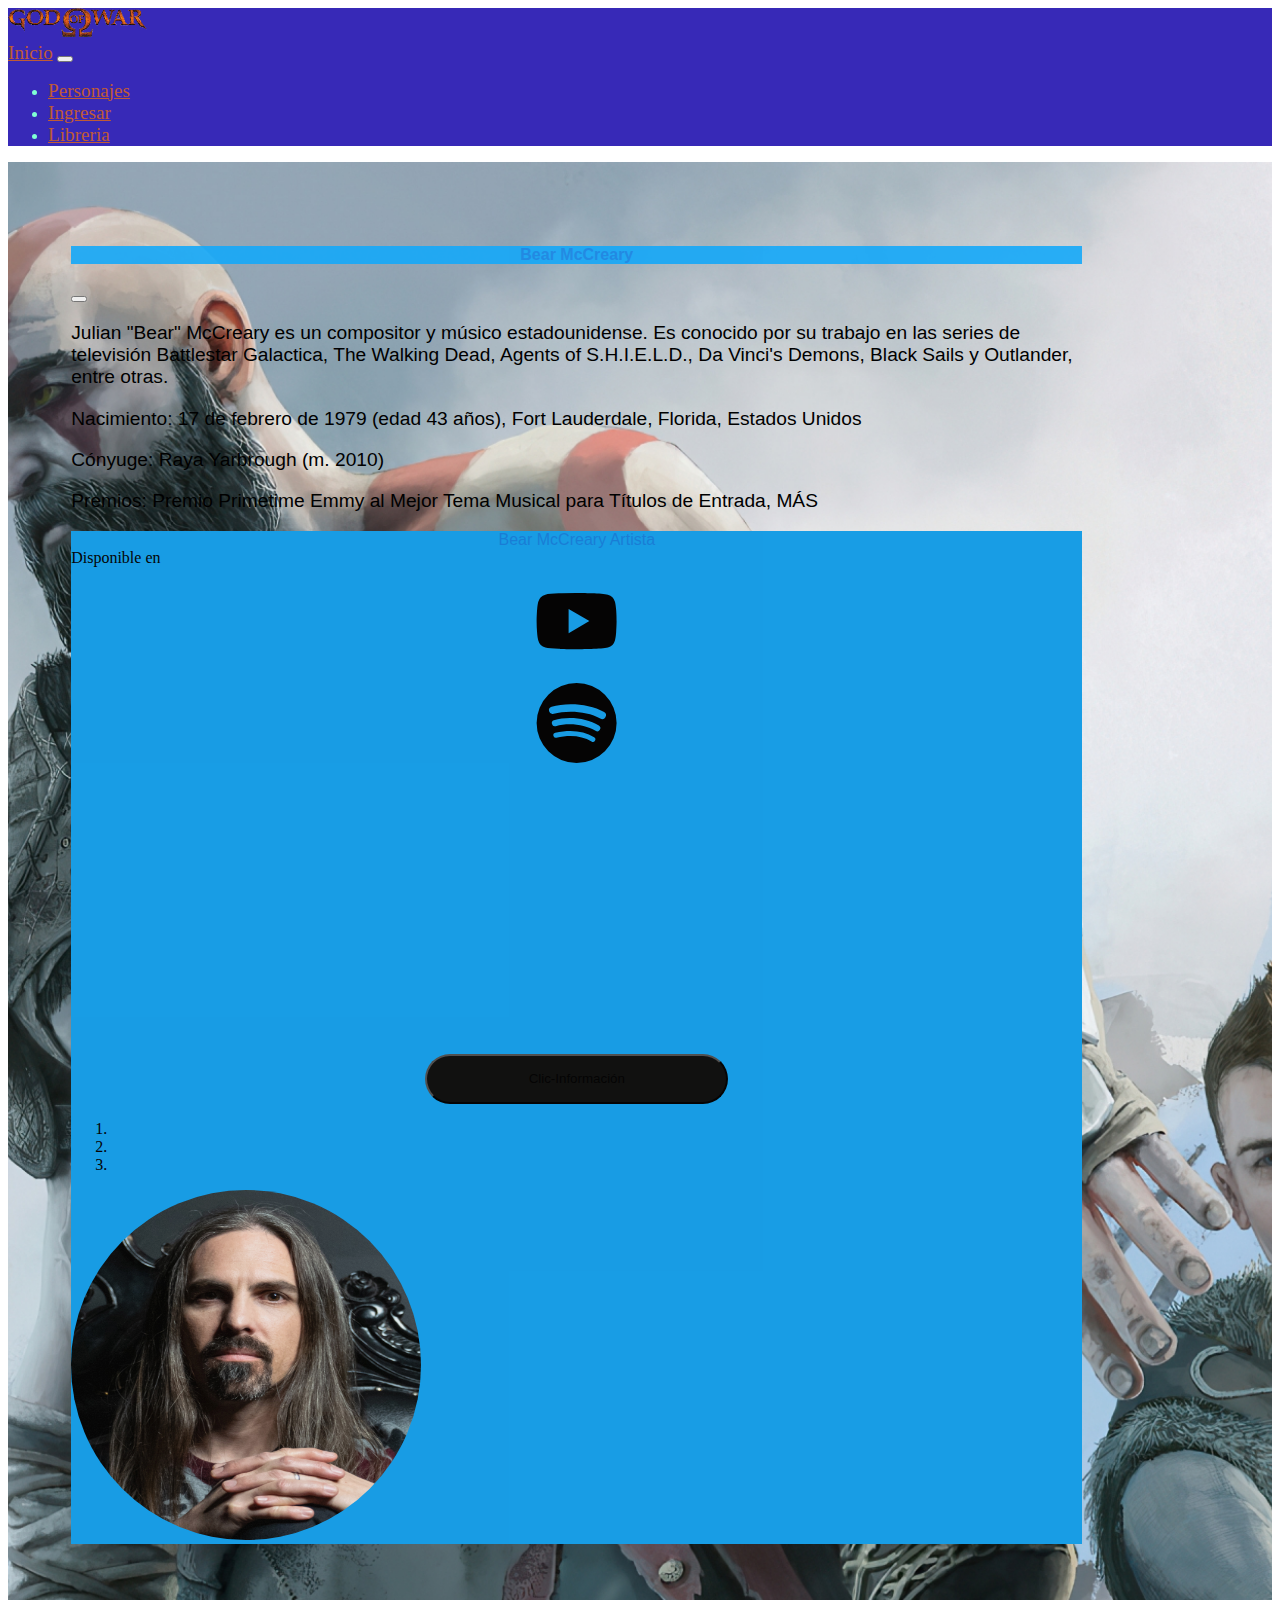
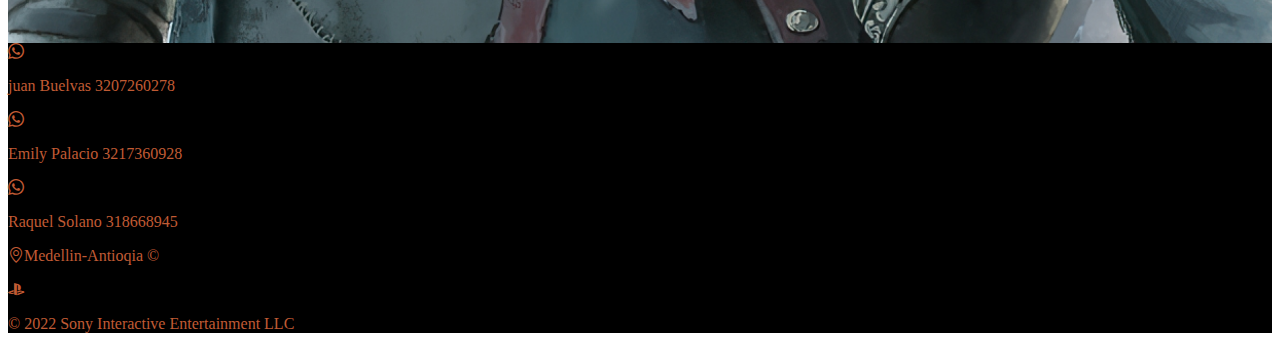
<file: libreria.html>
<!DOCTYPE html>
<html lang="en">

<head>
    <meta charset="UTF-8">
    <meta http-equiv="X-UA-Compatible" content="IE=edge">
    <meta name="viewport" content="width=device-width, initial-scale=1.0">
    <title>Libreria</title>
    <link href="https://cdn.jsdelivr.net/npm/bootstrap@5.2.0-beta1/dist/css/bootstrap.min.css" rel="stylesheet"
        integrity="sha384-0evHe/X+R7YkIZDRvuzKMRqM+OrBnVFBL6DOitfPri4tjfHxaWutUpFmBp4vmVor" crossorigin="anonymous">
    <link rel="stylesheet" href="./assets/styles/style.css">
    <link rel="stylesheet" href="https://cdnjs.cloudflare.com/ajax/libs/animate.css/4.1.1/animate.min.css">
    <link rel="stylesheet" href="https://cdn.jsdelivr.net/npm/bootstrap-icons@1.9.1/font/bootstrap-icons.css">
</head>

<body>
    <header>
      <nav class="navbar navbar-expand-lg  letra fixed-top menu" id="menunav">
        <img src="./assets/images/log5.png" alt="logo" class="img1 img-fluid col-12 col-md-6">
        <div class="container-fluid">
          <a class="navbar-brand" href="./index.html">Inicio</a>
          <button class="navbar-toggler" type="button" data-bs-toggle="collapse" data-bs-target="#navbarNav" aria-controls="navbarNav" aria-expanded="false" aria-label="Toggle navigation">
            <span class="navbar-toggler-icon"></span>
          </button>
          <div class="collapse navbar-collapse" id="navbarNav">
            <ul class="navbar-nav">
              <li class="nav-item">
                <a class="nav-link active" aria-current="page" href="./personajes.html">Personajes</a>
              </li>
              <li class="nav-item">
                <a class="nav-link active" aria-current="page" href="./registro.html">Ingresar</a>
              </li>
              <li class="nav-item">
                <a class="nav-link active" aria-current="page" href="./libreria.html">Libreria</a>
              </li>
            </ul>
          </div>
        </div>
      </nav>
    </header>
    <main>
        <section class="banner">
        <section class="mt-5">
            <!-- Modal -->
            <div class="modal fade" id="exampleModal" tabindex="-1" aria-labelledby="exampleModalLabel"
                aria-hidden="true">
                <div class="modal-dialog">
                    <div class="modal-content">
                        <div class="modal-header">
                        <h4 class="modal-title h1 card" id="exampleModalLabel">Bear McCreary</h4>
                        <button type="button" class="btn-close" data-bs-dismiss="modal" aria-label="Close"></button>
                        </div>
                        <p class="p">Julian "Bear" McCreary es un compositor y músico estadounidense. Es conocido por su trabajo en las series de televisión Battlestar Galactica, The Walking Dead, Agents of S.H.I.E.L.D., Da Vinci's Demons, Black Sails y Outlander, entre otras.</p>
                        <p class="p">Nacimiento: 17 de febrero de 1979 (edad 43 años), Fort Lauderdale, Florida, Estados Unidos
                        <p class="p">Cónyuge: Raya Yarbrough (m. 2010)</p> 
                        <p class="p"> Premios: Premio Primetime Emmy al Mejor Tema Musical para Títulos de Entrada, MÁS</p>
                    </div>
        </section>
        

        <div class="container py-3 libreria">
            <div class="card col-12 animate__animated animate__backInLeft wow ">
              <div class="row ">
          
                <div class="col-md-7 px-3">
                  <div class="card-block px-6">
                    <div class="title h1 text-center">Bear McCreary Artista</div>
                    <div class="title h3 text-center">Disponible en</div>
                    <p class="card-text">
                        <svg xmlns="http://www.w3.org/2000/svg" width="100%" height="80" fill="currentColor" class="bi bi-youtube" viewBox="0 0 16 16">
                            <path d="M8.051 1.999h.089c.822.003 4.987.033 6.11.335a2.01 2.01 0 0 1 1.415 1.42c.101.38.172.883.22 1.402l.01.104.022.26.008.104c.065.914.073 1.77.074 1.957v.075c-.001.194-.01 1.108-.082 2.06l-.008.105-.009.104c-.05.572-.124 1.14-.235 1.558a2.007 2.007 0 0 1-1.415 1.42c-1.16.312-5.569.334-6.18.335h-.142c-.309 0-1.587-.006-2.927-.052l-.17-.006-.087-.004-.171-.007-.171-.007c-1.11-.049-2.167-.128-2.654-.26a2.007 2.007 0 0 1-1.415-1.419c-.111-.417-.185-.986-.235-1.558L.09 9.82l-.008-.104A31.4 31.4 0 0 1 0 7.68v-.123c.002-.215.01-.958.064-1.778l.007-.103.003-.052.008-.104.022-.26.01-.104c.048-.519.119-1.023.22-1.402a2.007 2.007 0 0 1 1.415-1.42c.487-.13 1.544-.21 2.654-.26l.17-.007.172-.006.086-.003.171-.007A99.788 99.788 0 0 1 7.858 2h.193zM6.4 5.209v4.818l4.157-2.408L6.4 5.209z"/>
                          </svg>
                    </p>
                    <p class="card-text"><svg xmlns="http://www.w3.org/2000/svg"  width="100%" height="80" fill="currentColor" class="bi bi-spotify" viewBox="0 0 16 16">
                        <path d="M8 0a8 8 0 1 0 0 16A8 8 0 0 0 8 0zm3.669 11.538a.498.498 0 0 1-.686.165c-1.879-1.147-4.243-1.407-7.028-.77a.499.499 0 0 1-.222-.973c3.048-.696 5.662-.397 7.77.892a.5.5 0 0 1 .166.686zm.979-2.178a.624.624 0 0 1-.858.205c-2.15-1.321-5.428-1.704-7.972-.932a.625.625 0 0 1-.362-1.194c2.905-.881 6.517-.454 8.986 1.063a.624.624 0 0 1 .206.858zm.084-2.268C10.154 5.56 5.9 5.419 3.438 6.166a.748.748 0 1 1-.434-1.432c2.825-.857 7.523-.692 10.492 1.07a.747.747 0 1 1-.764 1.288z"/>
                      </svg></p>
                    <br>
                    <button type="button" data-bs-toggle="modal" data-bs-target="#exampleModal" class="button mt-auto btn btn-primary mb-3 ms-6 col-12 col-md-6" > Clic-Información</button>
                  </div>
                </div>
                <!-- Carousel start -->
                <div class="col-md-5">
                  <div id="CarouselTest" class="carousel slide" data-ride="carousel">
                    <ol class="carousel-indicators">
                      <li data-target="#CarouselTest" data-slide-to="0" class="active"></li>
                      <li data-target="#CarouselTest" data-slide-to="1"></li>
                      <li data-target="#CarouselTest" data-slide-to="2"></li>
          
                    </ol>
                    <div class="carousel-inner">
                      <div class="carousel-item active">
                        <img class="d-block imgRedonda img-fluid" src="./assets/images/artista.jpg" alt="" height="350px" width="100%">
                      </div>
                    </div>
                  </div>
                </div>
              </div>
            </div>
          </div>          
           <br>
          <br>
          <section>
            <div class="container">
              <div class="row row-cols-1 row-cols-md-4" id="fila"></div>
            </div>
          </section>
        </section>
        
    </main>
    <footer class="footer ">
      <div class="row ">
          <div class="footer text-center text-white">
              <div class="contain">
                  <div class="row">
                      <div class="col">
                        <i class="bi bi-whatsapp"></i>
                          <p>juan Buelvas 3207260278</p>
                      </div>
                      <div class="col">
                        <i class="bi bi-whatsapp"></i>
                          <p>Emily Palacio 3217360928</p>
                      </div>
                      <div class="col">
                        <i class="bi bi-whatsapp"></i>
                          <p>Raquel Solano 318668945</p>
                      </div>
                  </div>
                  
              </div> <i class="bi bi-geo-alt"></i>Medellin-Antioqia &copy; </p>
             
              <i class="bi bi-playstation"></i>
              <p>© 2022 Sony Interactive Entertainment LLC</p>
          </div>
      </div>
  </footer>
      
      <script src="./services/servicesToken.js"></script>
    <script src="./controllers/wow.min.js"></script>
    <script>
        new WOW().init();
    </script>
    <script src="./controllers/controladorMenu.js"></script>
    <script src="https://cdn.jsdelivr.net/npm/bootstrap@5.2.0-beta1/dist/js/bootstrap.bundle.min.js"
        integrity="sha384-pprn3073KE6tl6bjs2QrFaJGz5/SUsLqktiwsUTF55Jfv3qYSDhgCecCxMW52nD2"
        crossorigin="anonymous"></script>
</body>

</html>
</file>
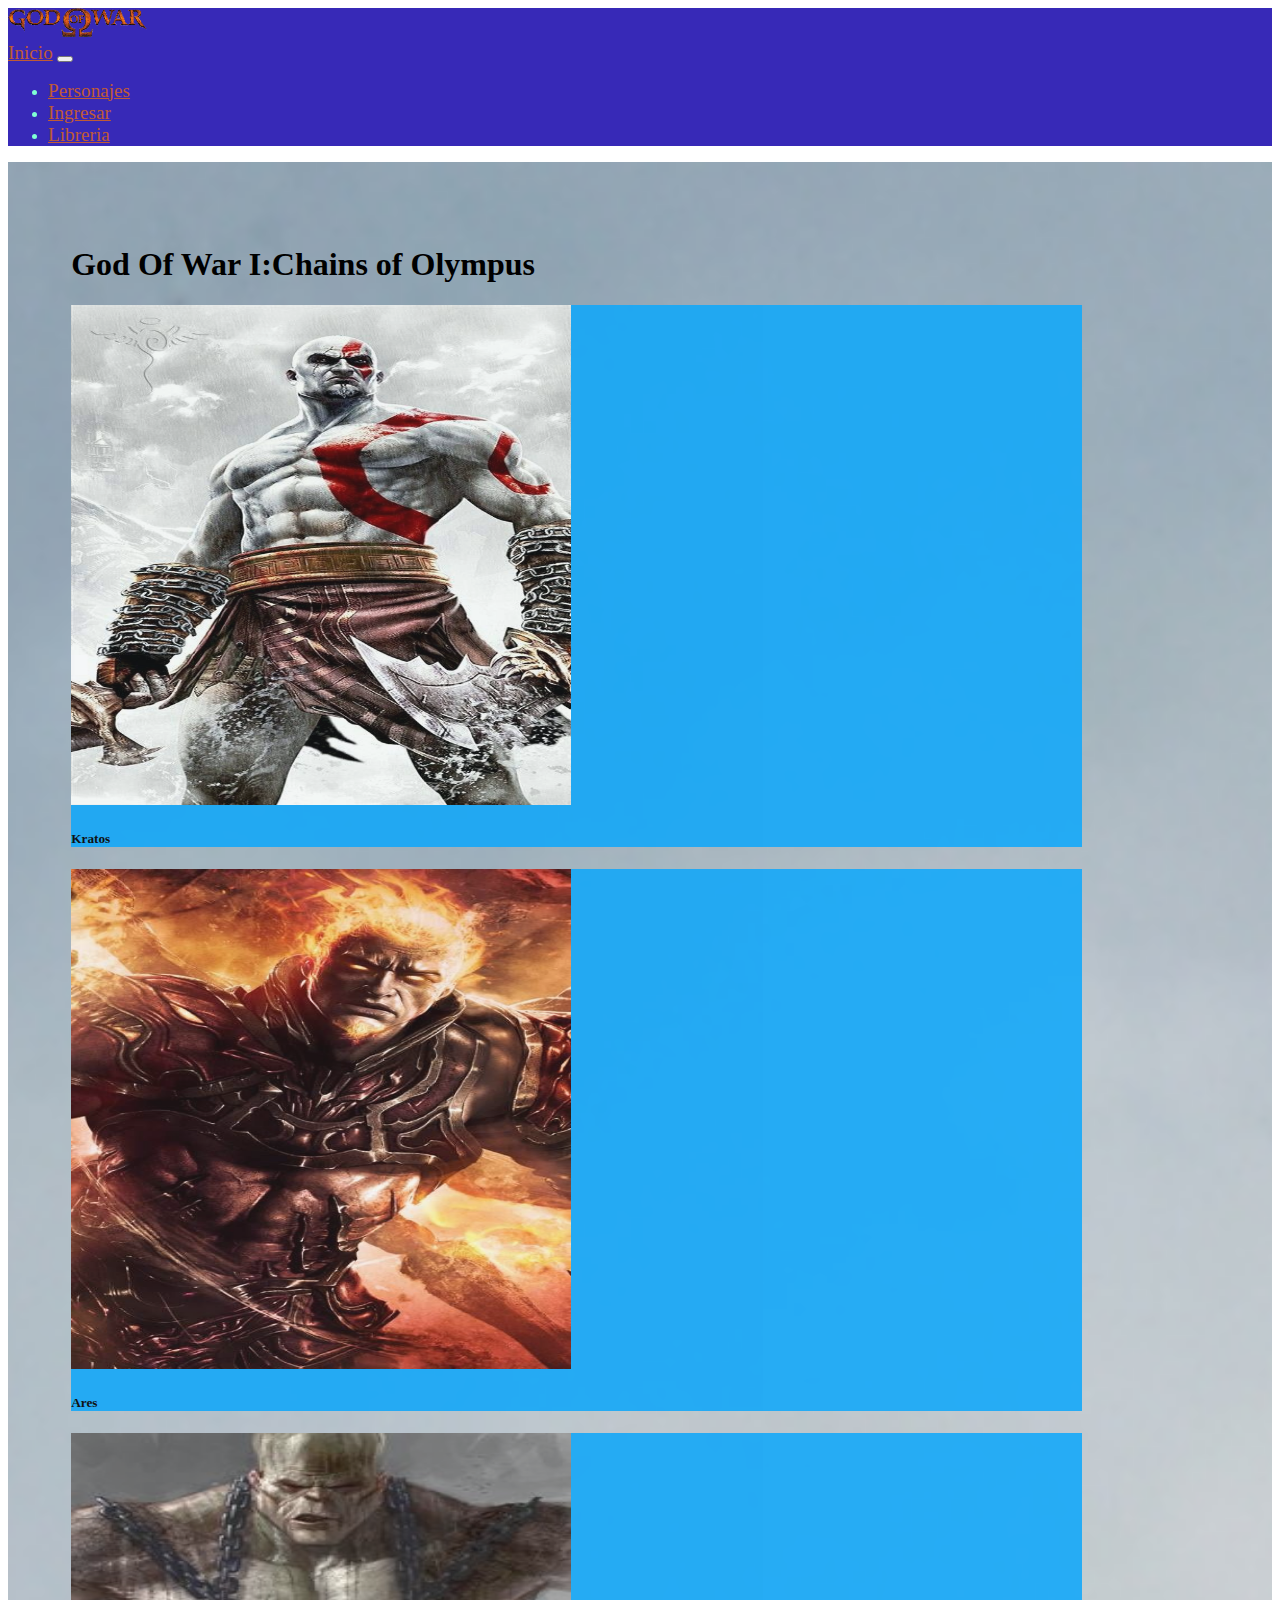
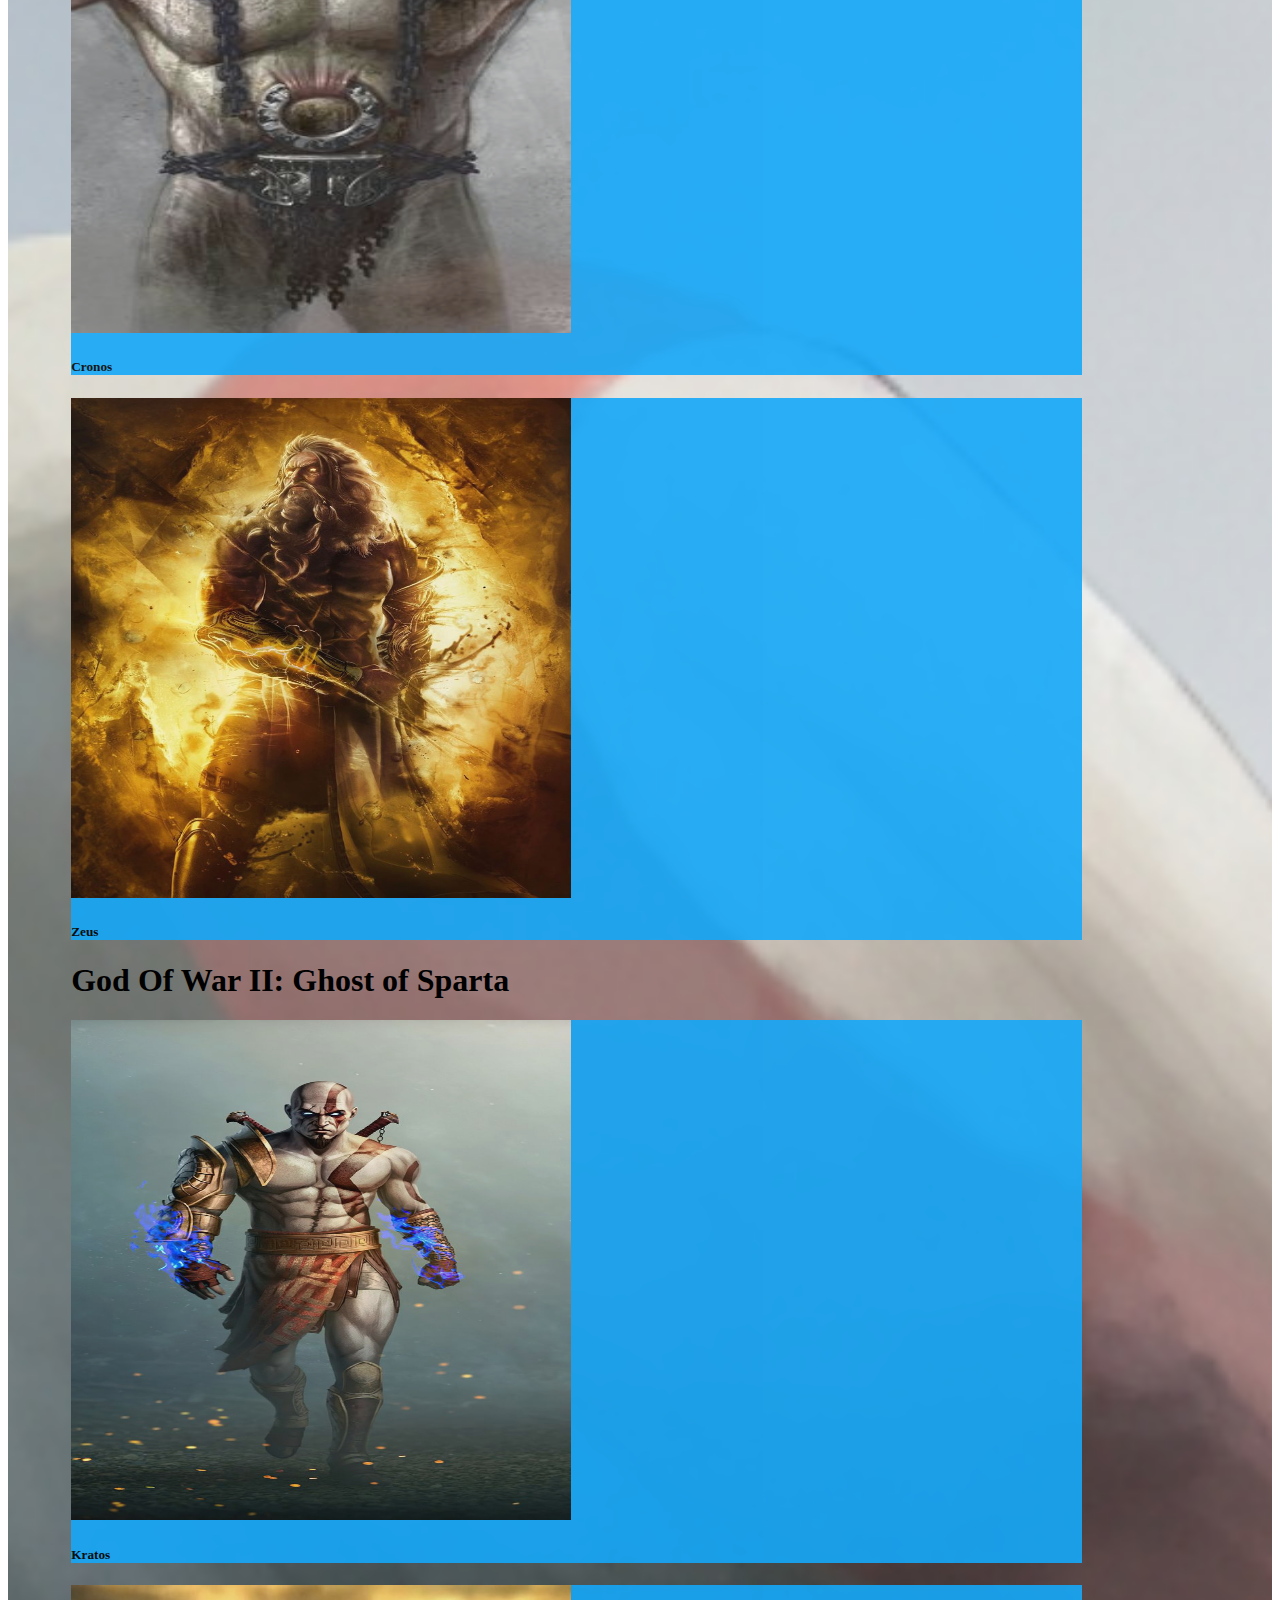
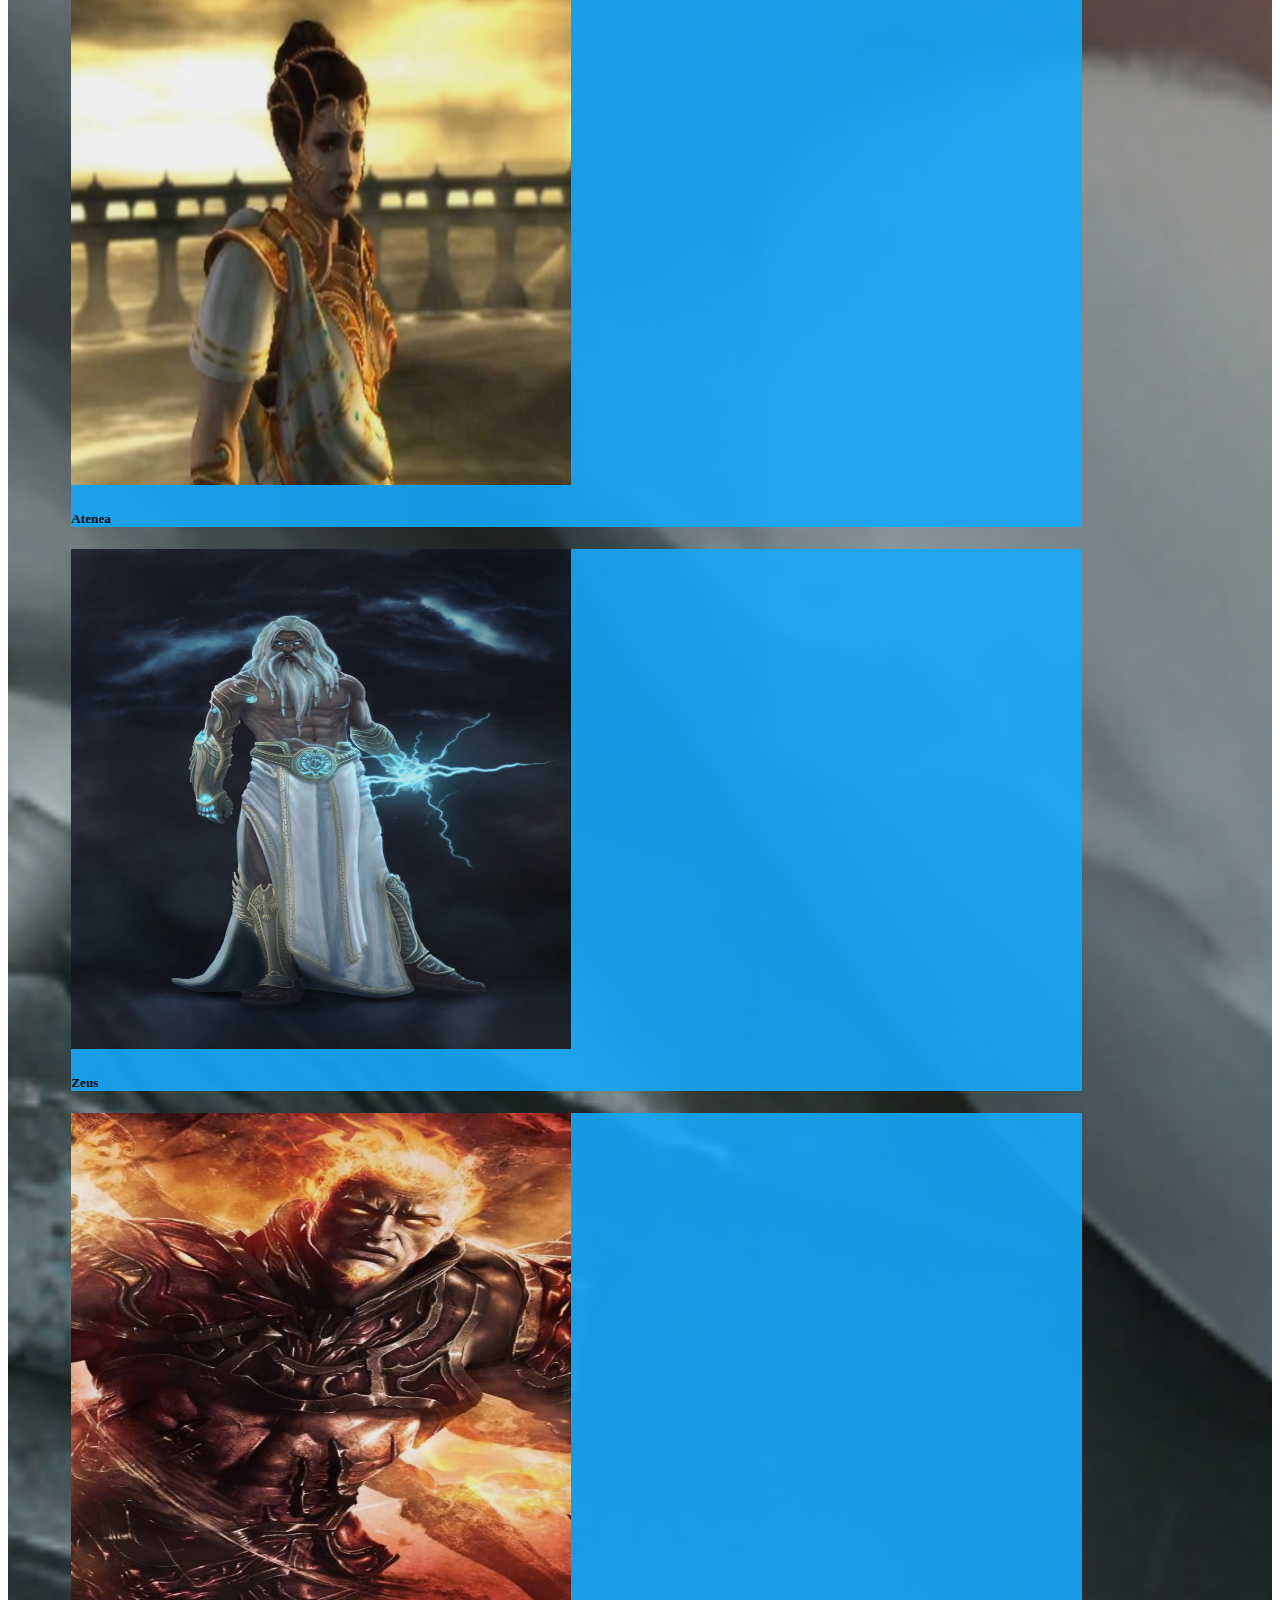
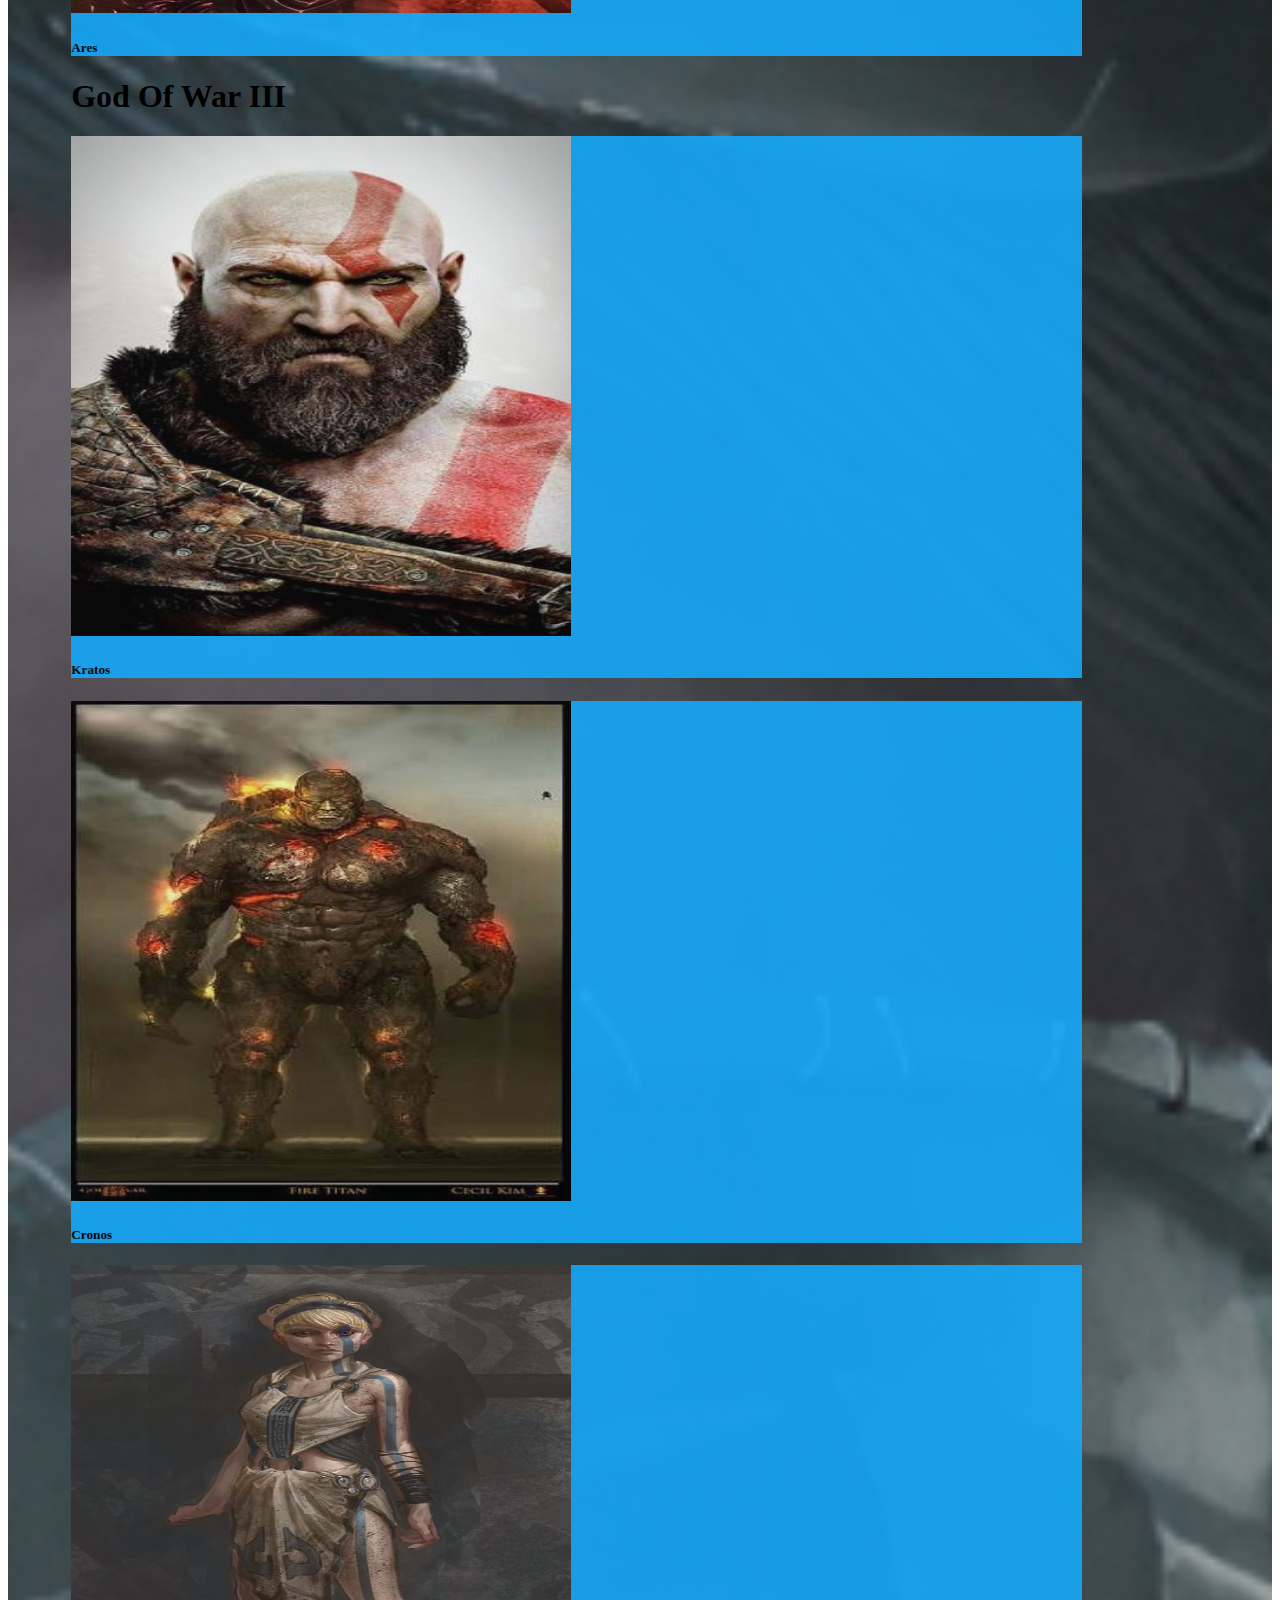
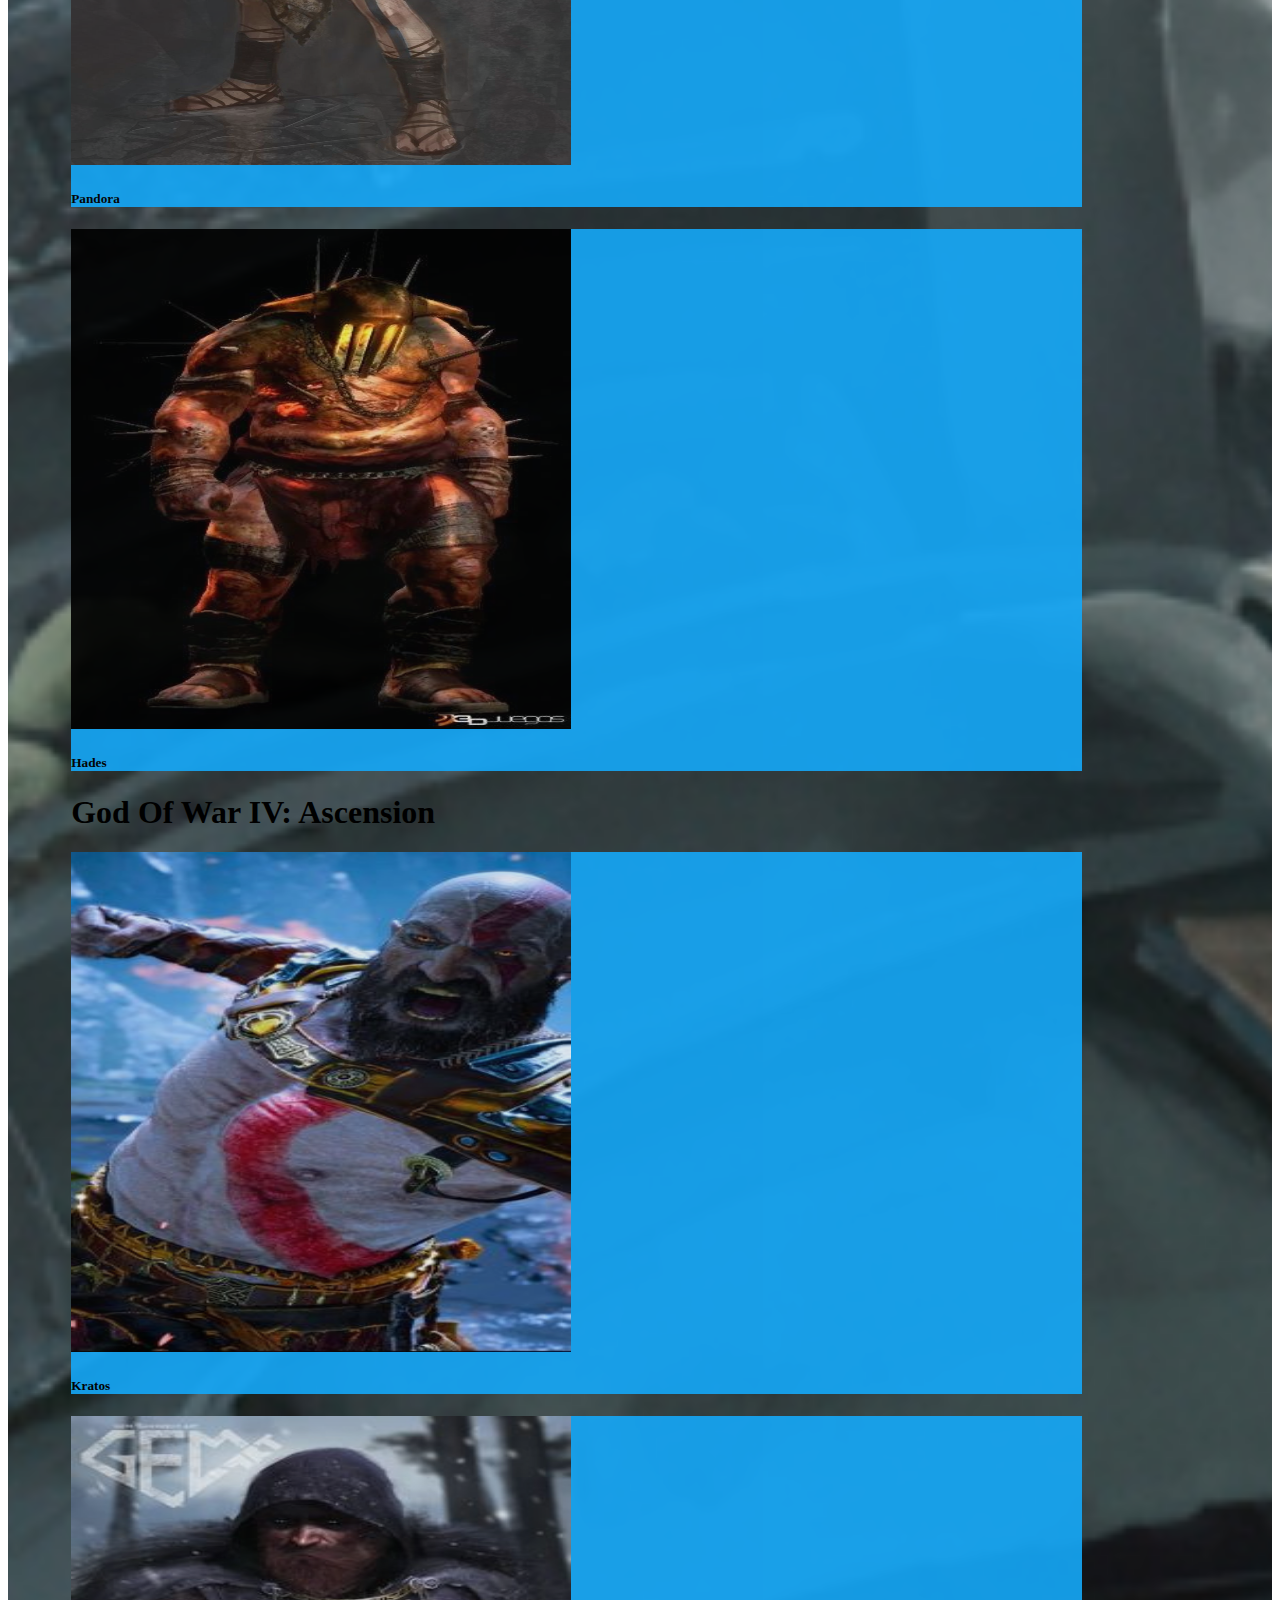
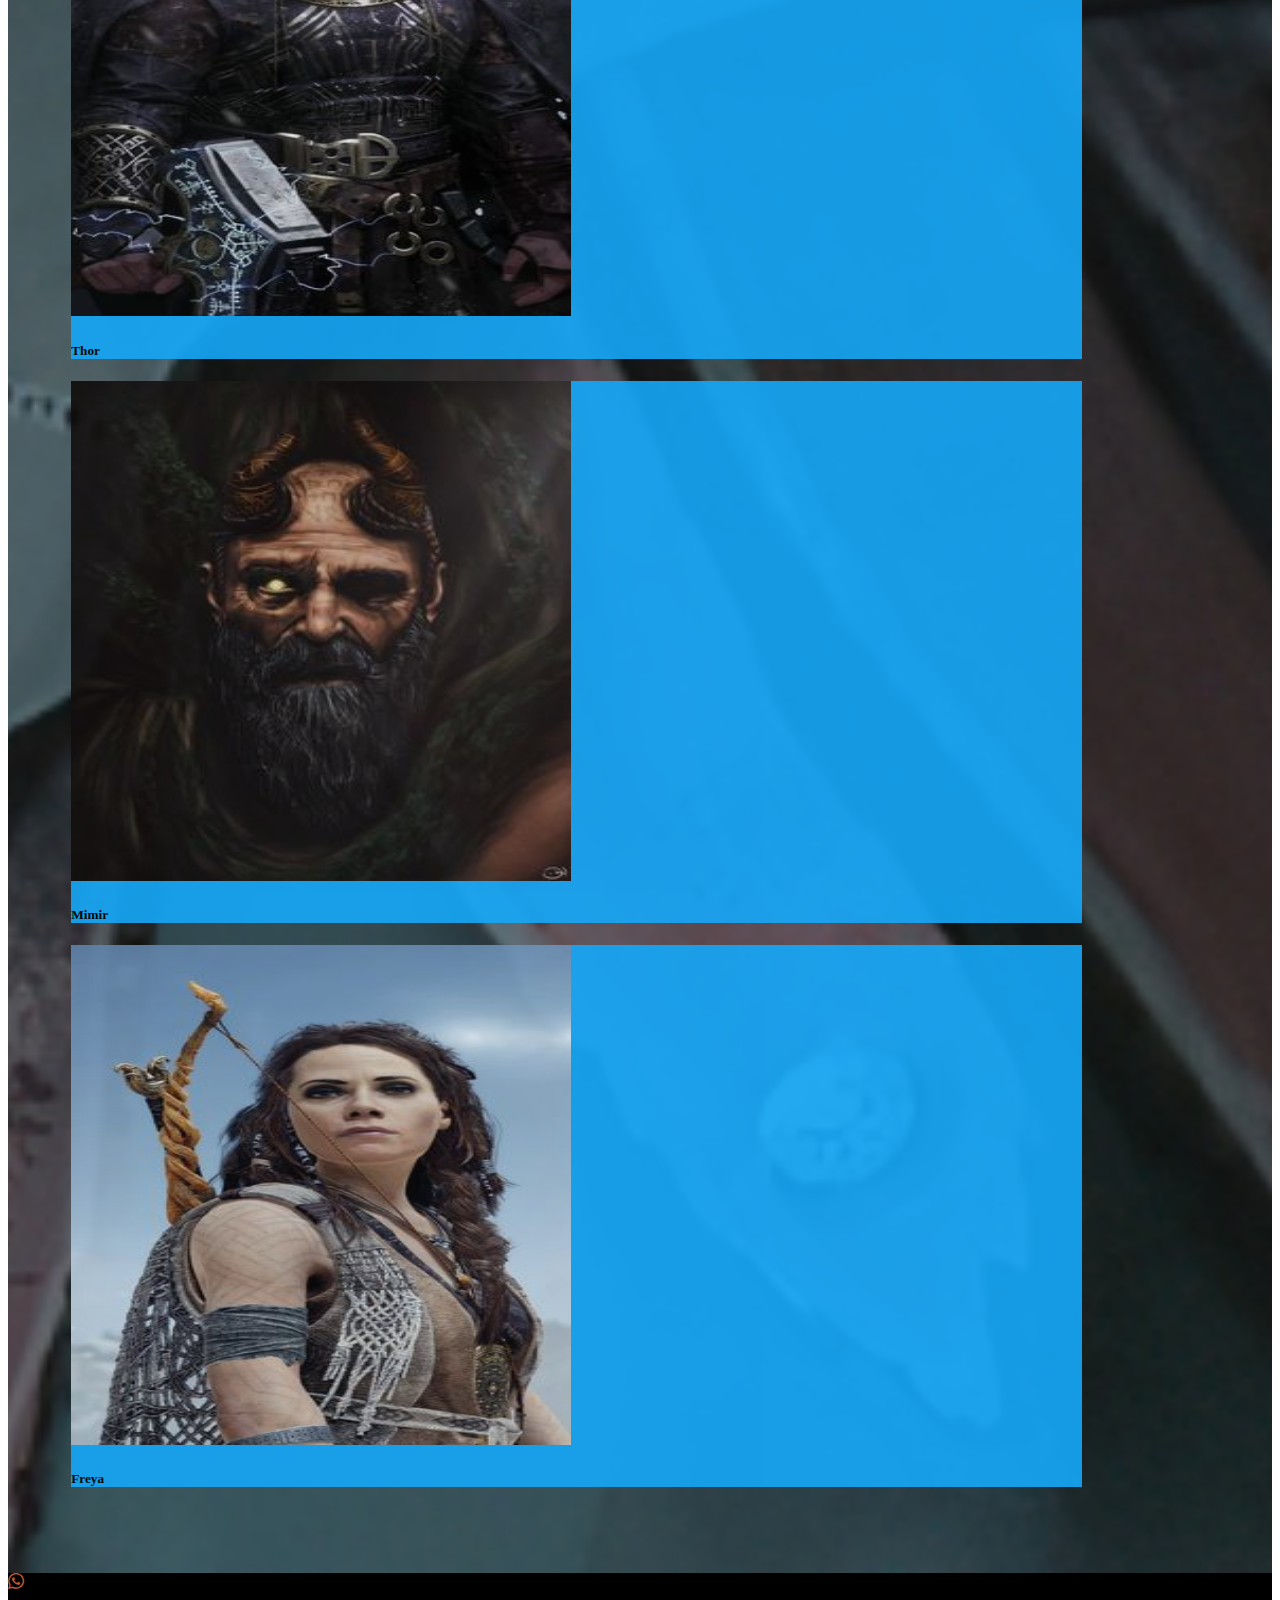
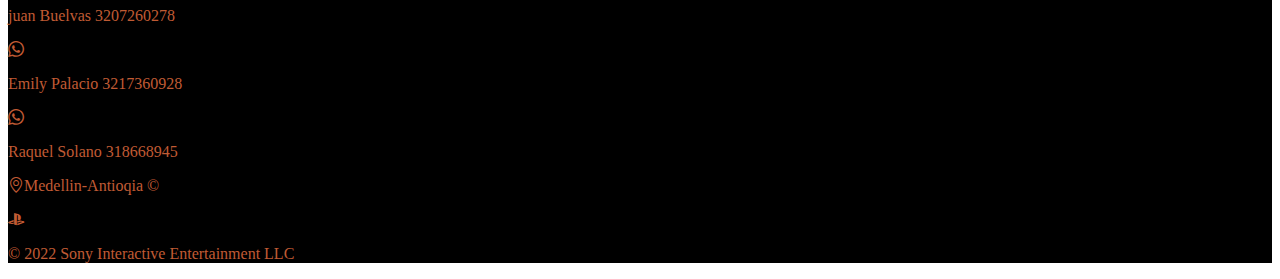
<file: personajes.html>
<!DOCTYPE html>
<html lang="en">
<head>
    <meta charset="UTF-8">
    <meta http-equiv="X-UA-Compatible" content="IE=edge">
    <meta name="viewport" content="width=device-width, initial-scale=1.0">
    <title>God of War-Personajes</title>
    <link href="https://cdn.jsdelivr.net/npm/bootstrap@5.2.0-beta1/dist/css/bootstrap.min.css" rel="stylesheet" integrity="sha384-0evHe/X+R7YkIZDRvuzKMRqM+OrBnVFBL6DOitfPri4tjfHxaWutUpFmBp4vmVor" crossorigin="anonymous">
    <link rel="stylesheet" href="/assets/styles/style.css">
    <link rel="stylesheet" href="https://cdnjs.cloudflare.com/ajax/libs/animate.css/4.1.1/animate.min.css"
  />
  <link rel="stylesheet" href="https://cdn.jsdelivr.net/npm/bootstrap-icons@1.9.1/font/bootstrap-icons.css">
</head>
<body>
    <header>
      <nav class="navbar navbar-expand-lg  letra fixed-top menu" id="menunav">
        <img src="./assets/images/log5.png" alt="logo" class="img1 img-fluid col-12 col-md-6">
        <div class="container-fluid">
          <a class="navbar-brand" href="./index.html">Inicio</a>
          <button class="navbar-toggler" type="button" data-bs-toggle="collapse" data-bs-target="#navbarNav" aria-controls="navbarNav" aria-expanded="false" aria-label="Toggle navigation">
            <span class="navbar-toggler-icon"></span>
          </button>
          <div class="collapse navbar-collapse" id="navbarNav">
            <ul class="navbar-nav">
              <li class="nav-item">
                <a class="nav-link active" aria-current="page" href="./personajes.html">Personajes</a>
              </li>
              <li class="nav-item">
                <a class="nav-link active" aria-current="page" href="./registro.html">Ingresar</a>
              </li>
              <li class="nav-item">
                <a class="nav-link active" aria-current="page" href="./libreria.html">Libreria</a>
              </li>
            </ul>
          </div>
        </div>
      </nav>
      </header>
    <main>
      <section class="banner">
          <section class="mt-5">
            <div class="container text-center mt-5">
                <div class="mt-5">
                    <p>
                      <h1 class="col-12 col-md-10" >God Of War I:Chains of Olympus </h1>
                    </p>
                    <div class="card-group">
                        <div class="card me-5">
                            <img src="assets/images/personajes 1/kratos2.jpg" class="card-img-top" alt="..." width="500" height="500">
                        <div class="card-body">
                            <h5 class="card-title">Kratos</h5>
                        </div>
                        </div>
                        <div class="card me-5">
                            <img src="assets/images/personajes 1/ares.jpg" class="card-img-top" alt="..." width="500" height="500">
                        <div class="card-body">
                            <h5 class="card-title">Ares</h5>
                        </div>
                        </div>
                        <div class="card me-5">
                            <img src="assets/images/personajes 1/cronos.jpg" class="card-img-top" alt="..." width="500" height="500">
                        <div class="card-body">
                            <h5 class="card-title">Cronos</h5>
                        </div>
                        </div>
                        <div class="card me-5">
                            <img src="assets/images/personajes 1/zeus.jpg" class="card-img-top" alt="..." width="500" height="500">
                        <div class="card-body">
                            <h5 class="card-title">Zeus</h5>
                            </div>
                        </div>
                    </div>
                </div>

                <div class="mt-5">
                    <h1 class="col-12 col-md-10"  >God Of War II: Ghost of Sparta</h1>
                    <div class="card-group">
                        <div class="card me-5">
                        <img src="assets/images/personajes2/kratos2.jpg" class="card-img-top" alt="..." width="500" height="500">
                        <div class="card-body">
                            <h5 class="card-title">Kratos</h5>
                        </div>
                        </div>
                        <div class="card me-5">
                        <img src="assets/images/personajes2/atenea.jpg" class="card-img-top" alt="..." width="500" height="500">
                        <div class="card-body">
                            <h5 class="card-title">Atenea</h5>
                        </div>
                        </div>
                        <div class="card me-5">
                        <img src="assets/images/personajes2/zeus.jpg" class="card-img-top" alt="..." width="500" height="500">
                        <div class="card-body">
                            <h5 class="card-title">Zeus</h5>
                        </div>
                        </div>
                        <div class="card me-5">
                            <img src="assets/images/personajes2/ares.jpg" class="card-img-top" alt="..." width="500" height="500">
                            <div class="card-body">
                            <h5 class="card-title">Ares</h5>
                            </div>
                        </div>
                    </div>
                </div>

                <div class="mt-5">
                    <h1 class="col-12 col-md-10" >God Of War III</h1>
                    <div class="card-group">
                        <div class="card me-5">
                        <img src="assets/images/personajes3/kratos2.jpg" class="card-img-top" alt="..." width="500" height="500">
                        <div class="card-body">
                            <h5 class="card-title">Kratos</h5>
                        </div>
                        </div>
                        <div class="card me-5">
                        <img src="assets/images/personajes3/cronos.jpg" class="card-img-top" alt="..." width="500" height="500">
                        <div class="card-body">
                            <h5 class="card-title">Cronos</h5>
                        </div>
                        </div>
                        <div class="card me-5">
                        <img src="assets/images/personajes3/pandora.jpg" class="card-img-top" alt="..." width="500" height="500">
                        <div class="card-body">
                            <h5 class="card-title">Pandora</h5>
                        </div>
                        </div>
                        <div class="card me-5">
                            <img src="assets/images/personajes3/hades.jpg" class="card-img-top" alt="..." width="500" height="500">
                            <div class="card-body">
                            <h5 class="card-title">Hades</h5>
                            </div>
                        </div>
                    </div>
                </div>
                <div class="mt-5 mb-3">
                  <h1 class="col-12 col-md-10" >God Of War IV: Ascension</h1>
                  <div class="card-group">
                      <div class="card me-5">
                      <img src="assets/images/Personajes4/kratos2.jpg" class="card-img-top" alt="..." width="500" height="500">
                      <div class="card-body">
                          <h5 class="card-title">Kratos</h5>
                      </div>
                      </div>
                      <div class="card me-5">
                      <img src="assets/images/Personajes4/thor2.jpg" class="card-img-top" alt="..." width="500" height="500">
                      <div class="card-body">
                          <h5 class="card-title">Thor</h5>
                      </div>
                      </div>
                      <div class="card me-5">
                      <img src="assets/images/Personajes4/mimir.jpg" class="card-img-top" alt="..." width="500" height="500">
                      <div class="card-body">
                          <h5 class="card-title">Mimir</h5>
                      </div>
                      </div>
                      <div class="card me-5">
                          <img src="assets/images/Personajes4/freya3.jpg" class="card-img-top" alt="..." width="500" height="500">
                          <div class="card-body">
                          <h5 class="card-title">Freya</h5>
                          </div>
                      </div>
                  </div>
              </div>
            </div>
          </section>
        </section>
    </main>
    <footer class="footer ">
        <div class="row ">
            <div class="footer text-center text-white">
                <div class="contain">
                    <div class="row">
                        <div class="col">
                          <i class="bi bi-whatsapp"></i>
                            <p>juan Buelvas 3207260278</p>
                        </div>
                        <div class="col">
                          <i class="bi bi-whatsapp"></i>
                            <p>Emily Palacio 3217360928</p>
                        </div>
                        <div class="col">
                          <i class="bi bi-whatsapp"></i>
                            <p>Raquel Solano 318668945</p>
                        </div>
                    </div>
                    
                </div> <i class="bi bi-geo-alt"></i>Medellin-Antioqia &copy; </p>
               
                <i class="bi bi-playstation"></i>
                <p>© 2022 Sony Interactive Entertainment LLC</p>
            </div>
        </div>
    </footer>
    <script src="./controllers/controladorMenu.js"></script>
</body>
</html>
</file>
<file: assets/styles/style.css>
.menu{
    background-color: rgb(55, 41, 183);
    transition: 1s;
    color: aquamarine;
}

.menu2{
    background-color: rgb(15, 16, 16);
    opacity: 0,8;
    transition: 1s;
}
.banner{
    background-image: url('../images/img17.jpg');
    background-position: top center;
    background-size: cover;
    padding: 5% 15% 5% 5%;
}
.banner2{
    background-image: url('../images/img7.jpg');
    background-position: top center;
    background-size: cover;
    padding: 5% 15% 5% 5%;
}
.img1{
    width: 11%;

}
.h1{
font-family: Impact, Haettenschweiler, 'Arial Narrow Bold', sans-serif;
color: rgb(23, 134, 231);
text-align: center;
}
.h2{
    font-family: Impact, Haettenschweiler, 'Arial Narrow Bold', sans-serif;
    color: rgb(192, 91, 52) !important;
    text-align: center;
}
.p{
    color: rgb(0, 0, 0);
     font-family: 'Segoe UI', Tahoma, Geneva, Verdana, sans-serif;
     font-size: larger;
     font-weight: 500; 
   
}
.p2{
    color: rgb(255, 255, 255);
    font-family: 'Segoe UI', Tahoma, Geneva, Verdana, sans-serif;
    font-size: larger;
    font-weight: 500; 
}
.small{
    font-size: large;
}
.card{
    background-color: rgb(21, 168, 248);
    opacity: 0.9;
    
}
.card2{
    margin-top: 10%;
    margin-bottom: 2%;
}

.footer{
    background-color: black;
    color: rgb(192, 91, 52) !important;
    font-size: medium;
    font-weight: 100%;
   
}
.login{

    background-image: url('../images/img10.jpg');
    background-position: top center;
    background-size: cover;
    padding: 5% 35% 20% 5%;

}
.formulario{
    background-color: black;
    opacity: 0.8;
    border-radius: 20px;
   
}
body{
    cursor: url(../images/cursor.png),auto;
}
.h4{
color: aliceblue;
}
.button{
    width: 0,12;
    border-radius:200px;
    background-color: rgb(14, 14, 13);
    margin-top: 25%; 
    margin-left:35%; 
    width: 30%;
    height: 50px
}
.imgRedonda{
    width:350px;
    height:350px;
    border-radius:200px;
}
.libreria{
    background-color: rgb(53, 51, 51);
}
.letra a{
    color: rgb(192, 91, 52) !important;
    font-size: larger;
    font-weight: 100%;
}
.movil{
    background-image: url('../images/Tienda_virtaul/figuras2.jpg');
    background-attachment: fixed;
    height: 800px;
    width: 800%;
}
.movil2{
    background-image: url('../images/imgmovil.jpg');
    background-attachment: fixed;
    height: 800px;
  
}
</file>
